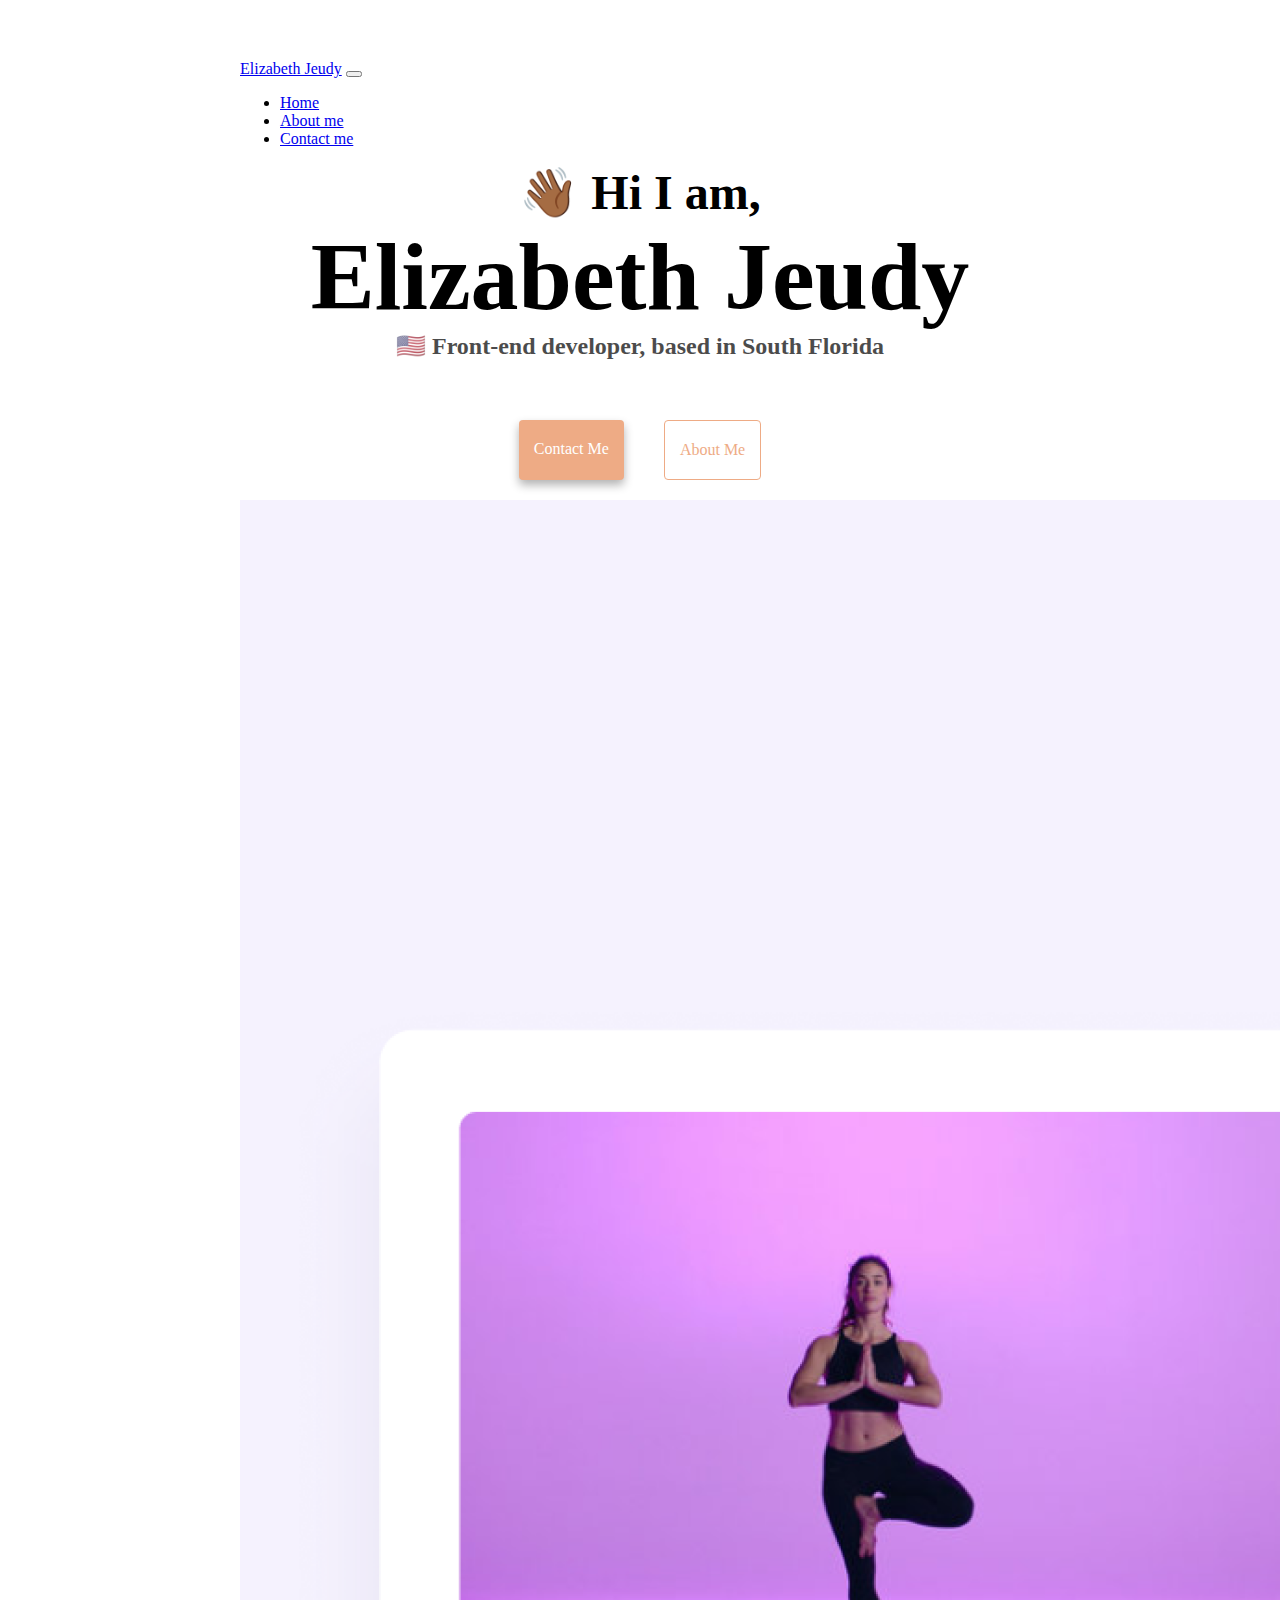
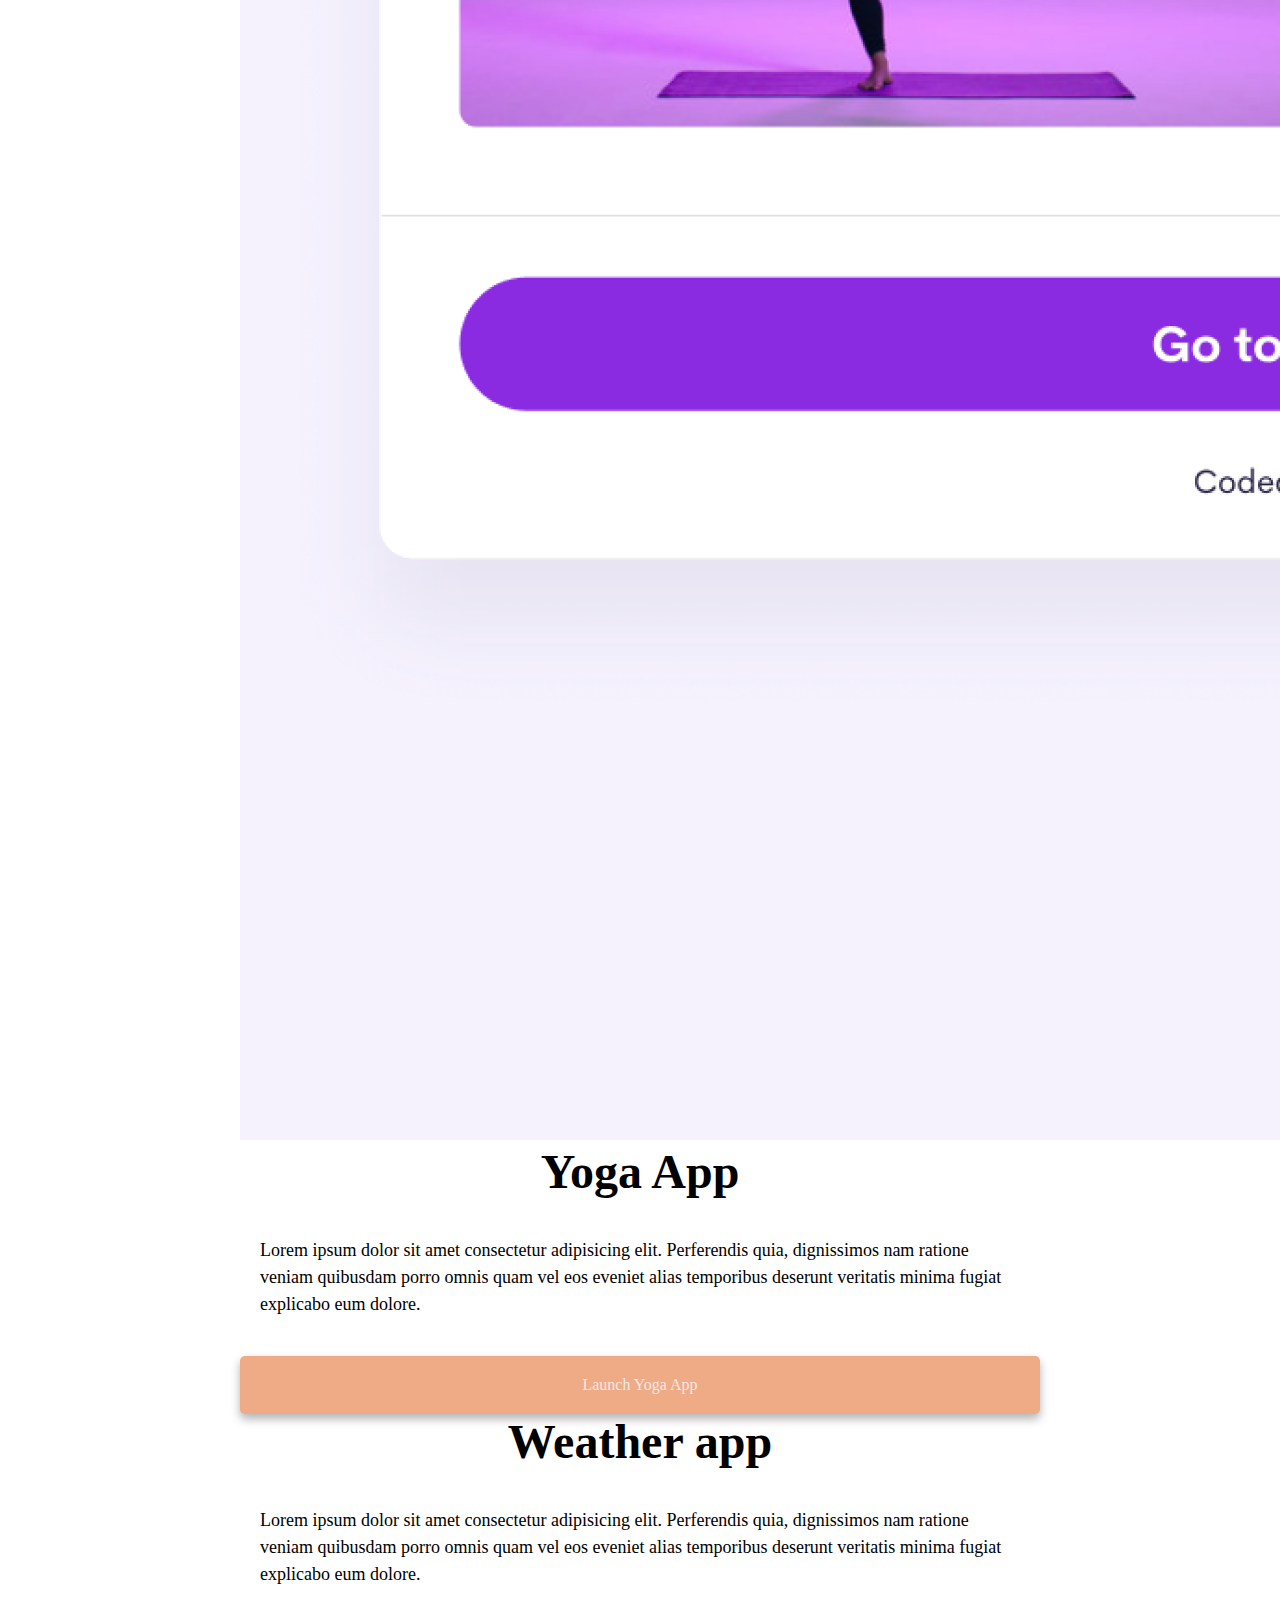
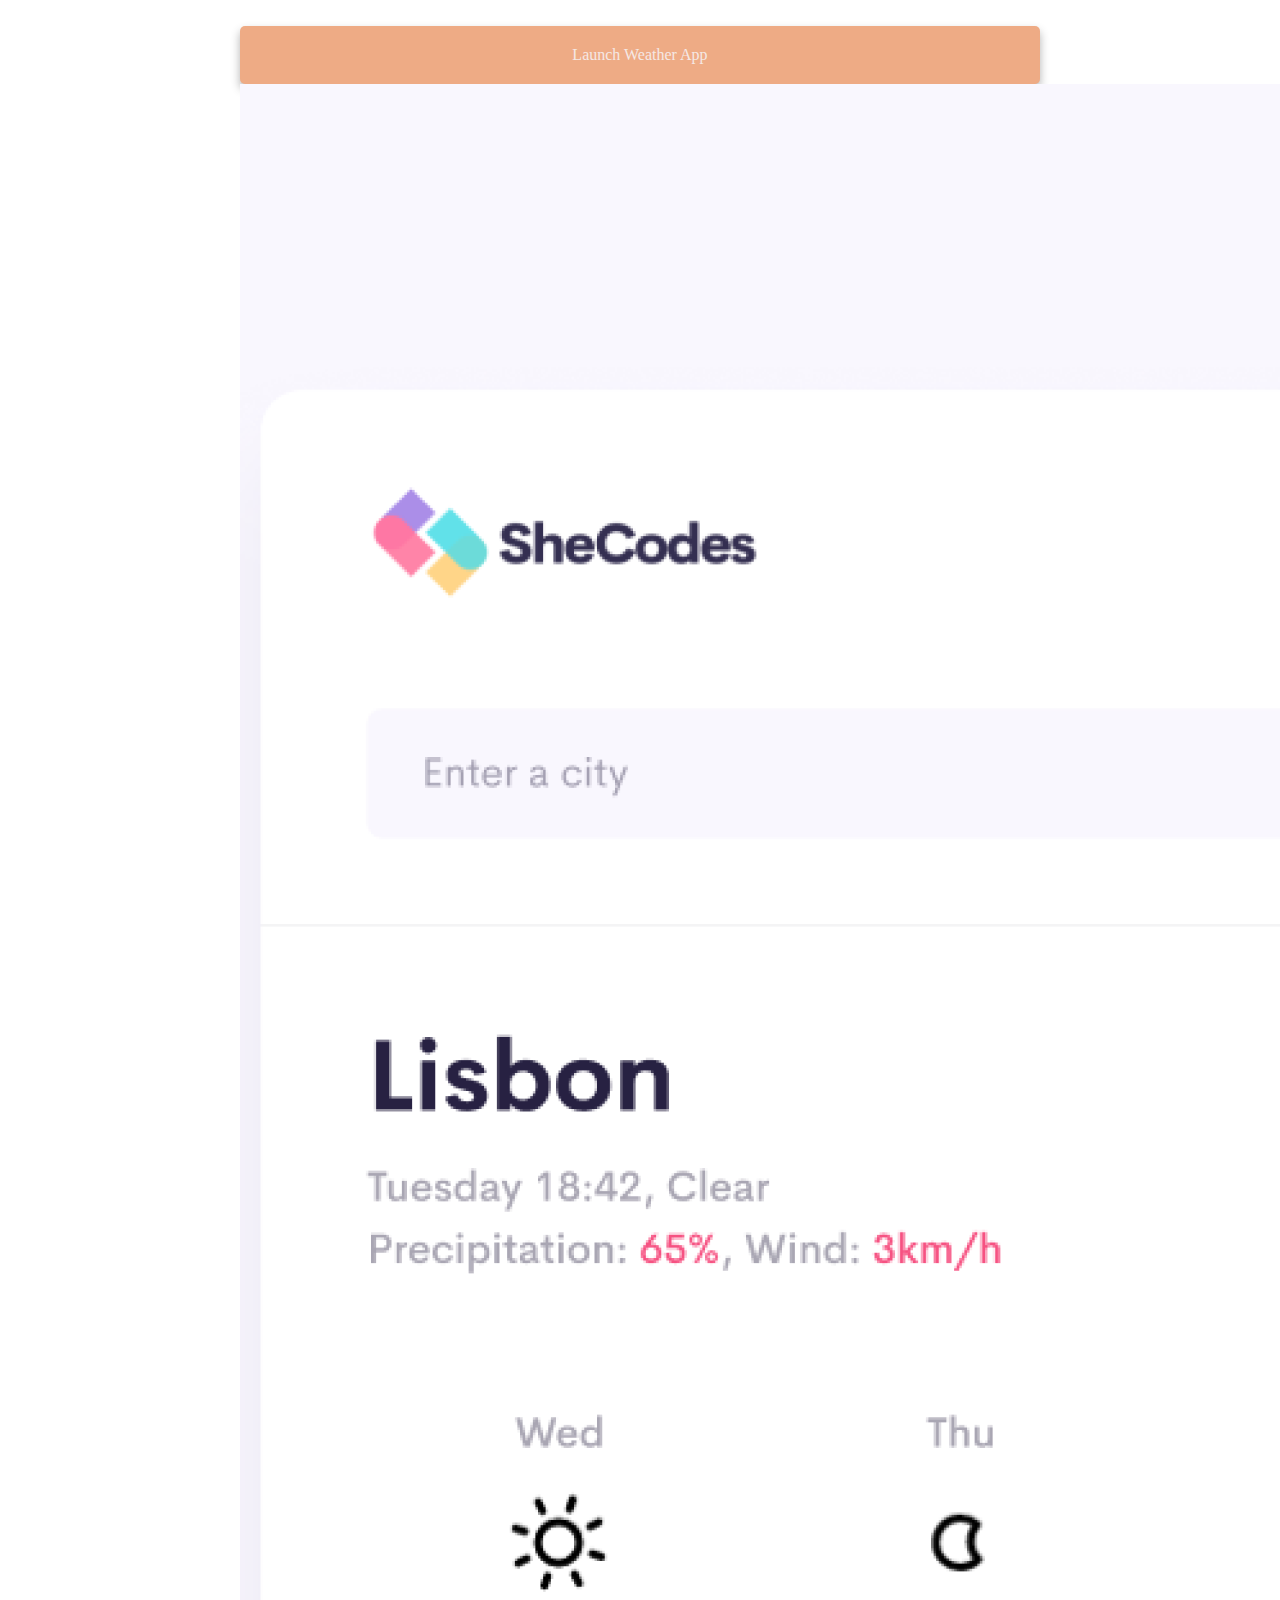
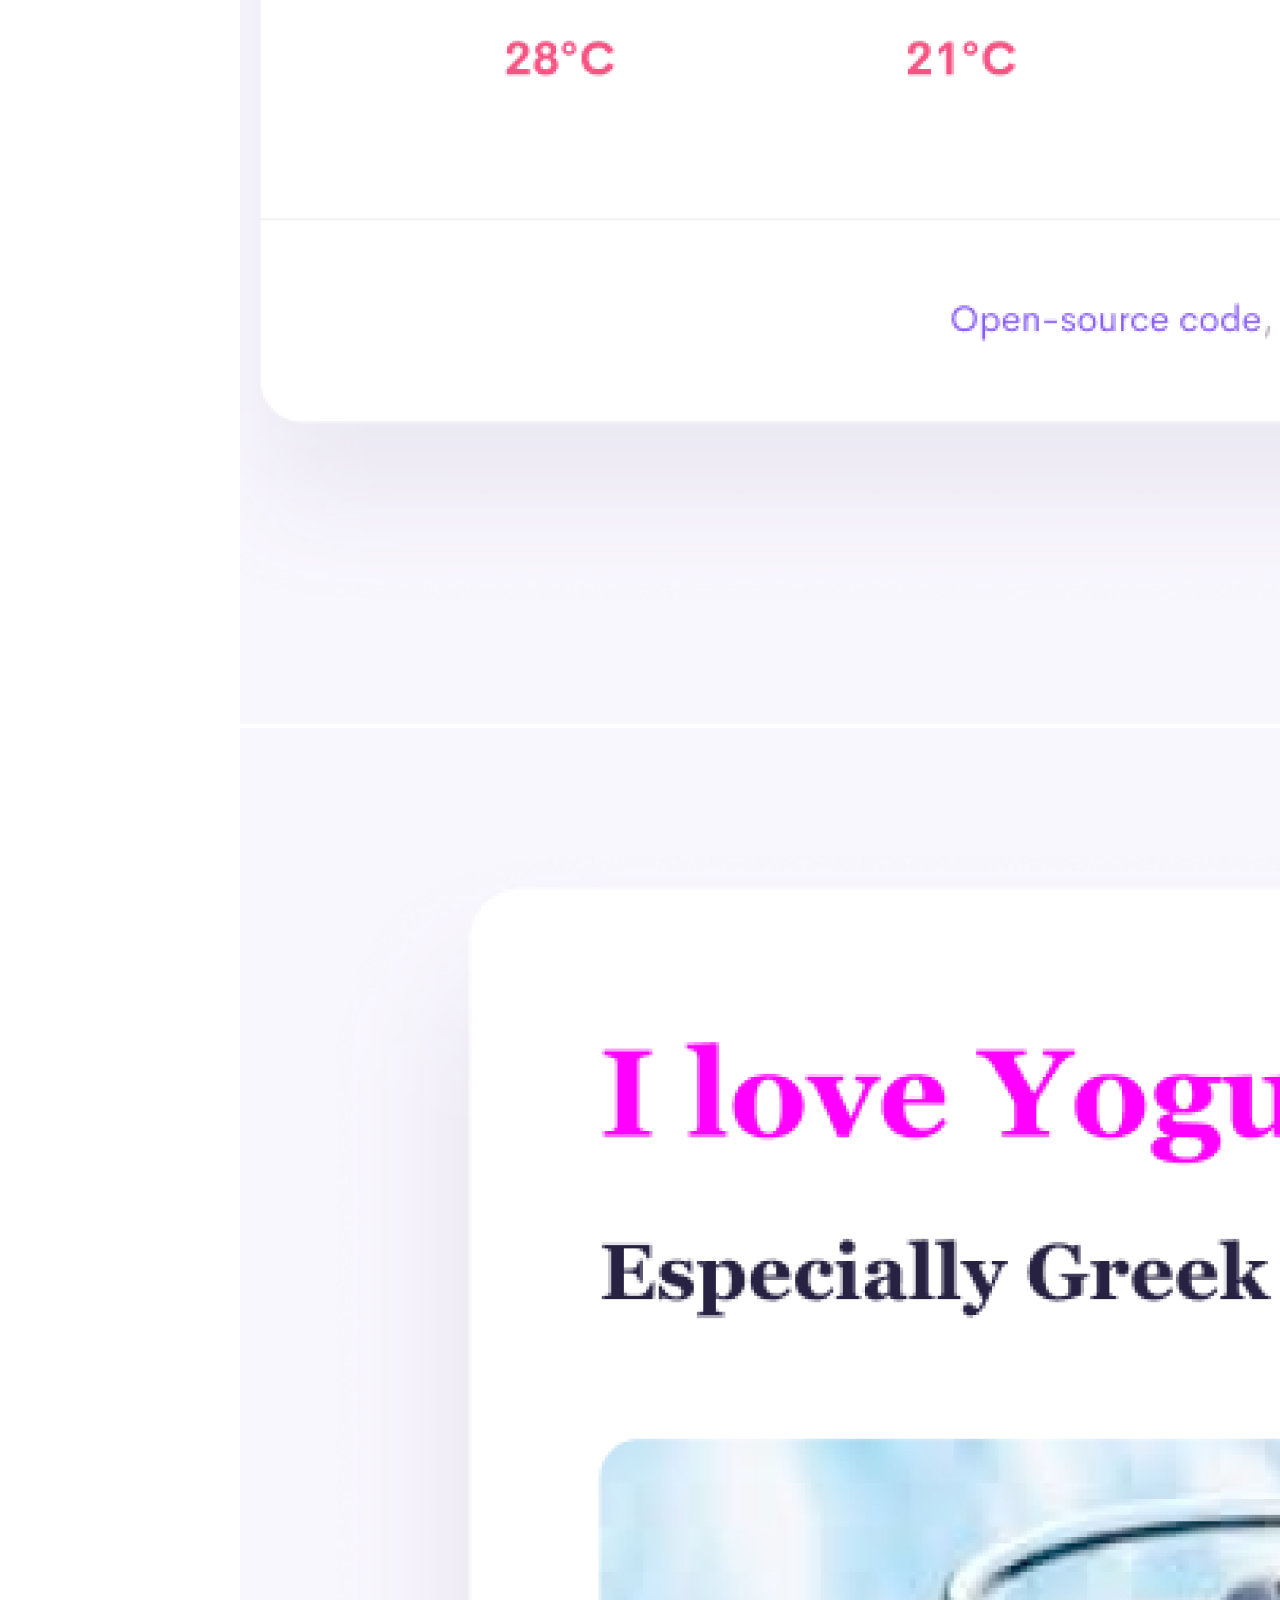
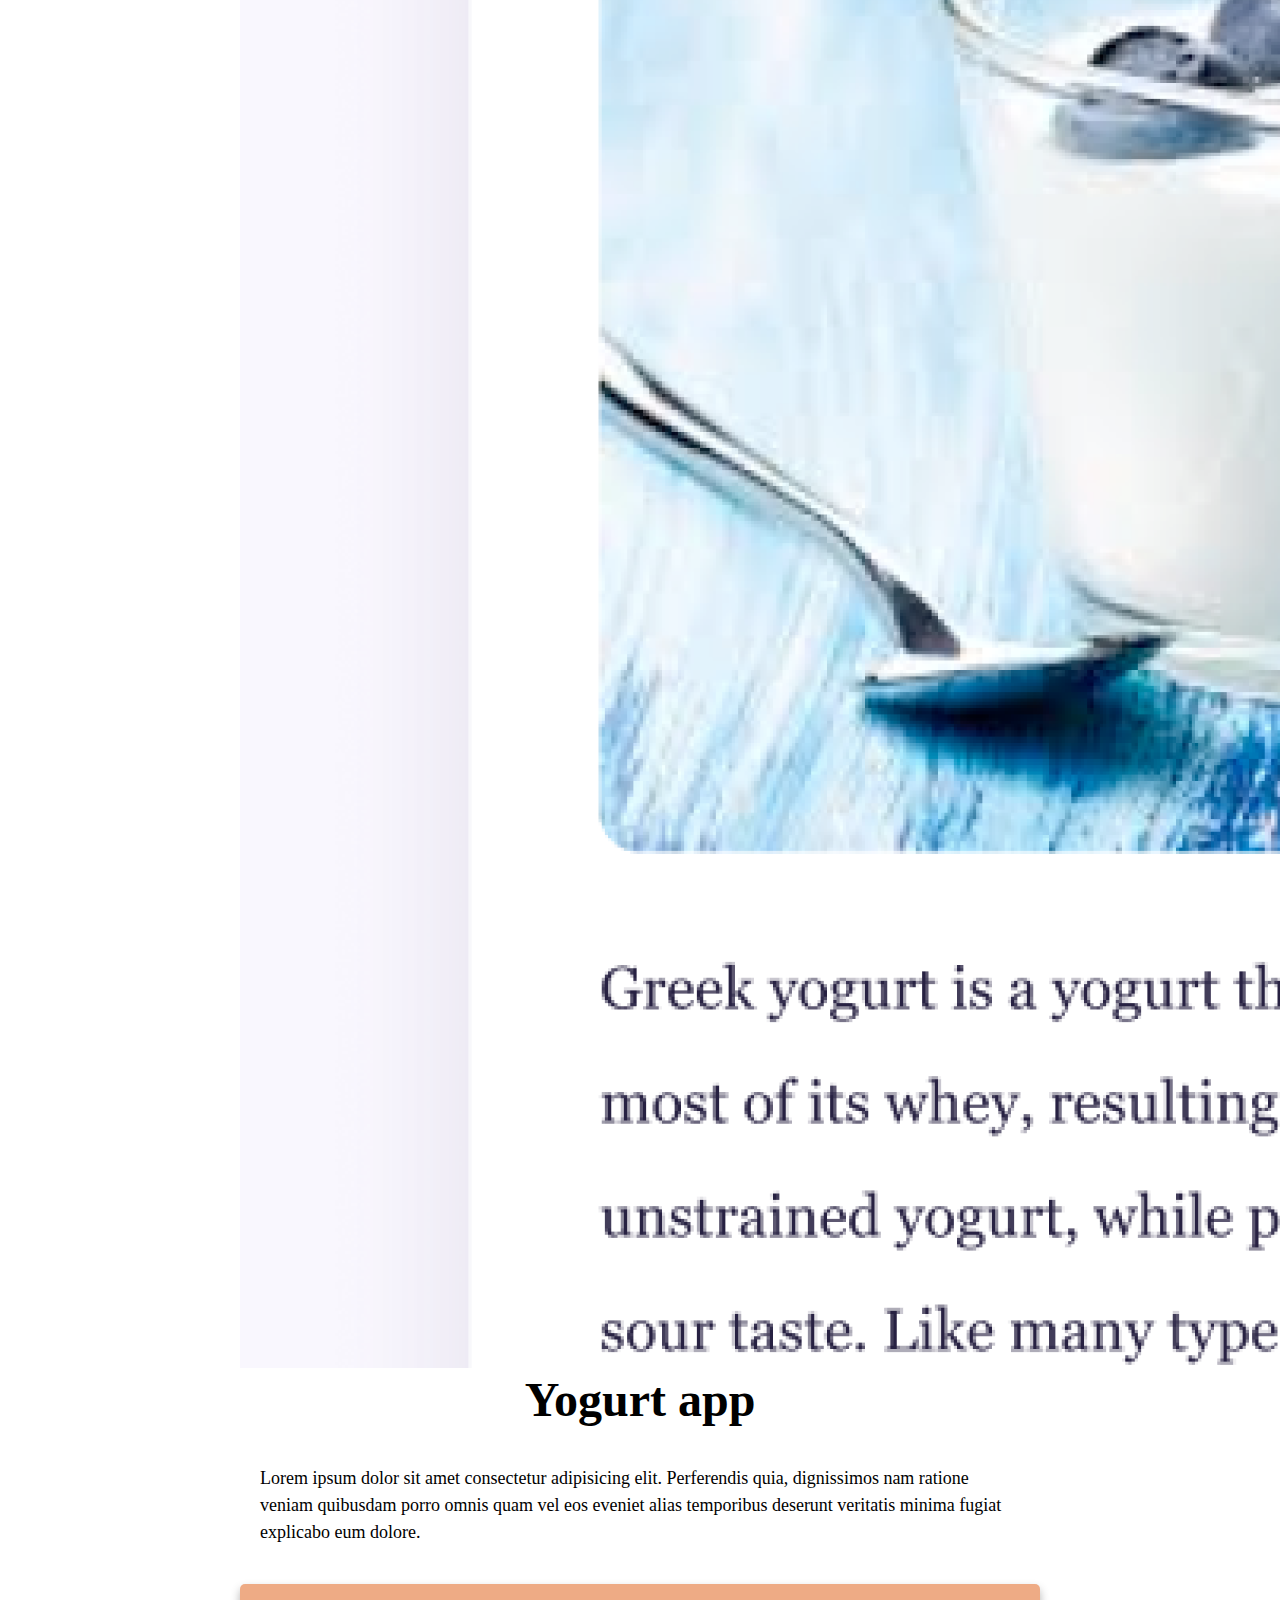
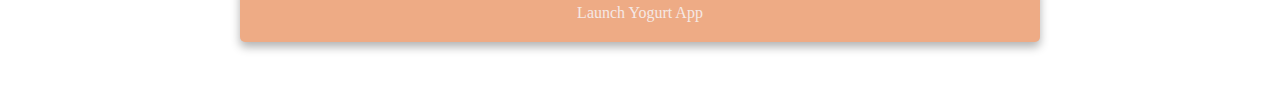
<file: index.html>
<!DOCTYPE html>
<html lang="en">
	<head>
		<meta charset="UTF-8" />
		<meta http-equiv="X-UA-Compatible" content="IE=edge" />
		<meta name="viewport" content="width=device-width, initial-scale=1.0" />
		<!--bootstrap-->
		<link
			href="https://cdn.jsdelivr.net/npm/bootstrap@5.2.0/dist/css/bootstrap.min.css"
			rel="stylesheet"
			integrity="sha384-gH2yIJqKdNHPEq0n4Mqa/HGKIhSkIHeL5AyhkYV8i59U5AR6csBvApHHNl/vI1Bx"
			crossorigin="anonymous"
		/>
		<script
			src="https://cdn.jsdelivr.net/npm/bootstrap@5.2.0/dist/js/bootstrap.bundle.min.js"
			integrity="sha384-A3rJD856KowSb7dwlZdYEkO39Gagi7vIsF0jrRAoQmDKKtQBHUuLZ9AsSv4jD4Xa"
			crossorigin="anonymous"
		></script>
		<meta
			name="description"
			content="Elizabeth Jeudy is a front-end developer who is based in Palm Beach, Florida, here is her portoflio created through SheCodes Workshops"
		/>
		<title>Frontend Developer Portfolio- Elizabeth Jeudy</title>
		<link rel="stylesheet" href="style.css" />
	</head>
	<body>
		<!--navigation-->
		<nav class="navbar navbar-expand-lg bg-light fixed-top">
			<div class="container-fluid">
				<a class="navbar-brand" href="#">Elizabeth Jeudy</a>
				<button
					class="navbar-toggler"
					type="button"
					data-bs-toggle="collapse"
					data-bs-target="#navbarNav"
					aria-controls="navbarNav"
					aria-expanded="false"
					aria-label="Toggle navigation"
				>
					<span class="navbar-toggler-icon"></span>
				</button>
				<div class="collapse navbar-collapse" id="navbarNav">
					<ul class="navbar-nav">
						<li class="nav-item">
							<a
								class="nav-link active"
								aria-current="page"
								href="index.html"
								title="Homepage"
								>Home</a
							>
						</li>
						<li class="nav-item">
							<a class="nav-link" href="about.html" title="About me"
								>About me</a
							>
						</li>
						<li class="nav-item">
							<a class="nav-link" href="about.html#contact" title="Contact me"
								>Contact me</a
							>
						</li>
					</ul>
				</div>
			</div>
		</nav>
		<h2>👋🏾 Hi I am,</h2>
		<h1>Elizabeth Jeudy</h1>
		<h3>🇺🇸 Front-end developer, based in South Florida</h3>
		<div class="navigation-links">
			<a
				href="about.html#contact"
				title="Contact Elizabeth Jeudy"
				class="contact-link text-decoration-none"
				>Contact me</a
			>
			<a
				href="about.html"
				title="About Elizabeth Jeudy"
				class="about-link text-decoration-none"
				>About me</a
			>
		</div>
		<div class="container">
			<div class="row">
				<div class="col-md-6">
					<img
						src="images /yoga.png"
						class="img-fluid rounded"
						alt="preview of yoga app"
					/>
				</div>
				<div class="col-md-6">
					<h2 class="mb-3">Yoga App</h2>
					<p>
						Lorem ipsum dolor sit amet consectetur adipisicing elit. Perferendis
						quia, dignissimos nam ratione veniam quibusdam porro omnis quam vel
						eos eveniet alias temporibus deserunt veritatis minima fugiat
						explicabo eum dolore.
					</p>
					<div class="mt-5">
						<a href="#" class="primary-link">Launch Yoga App</a>
					</div>
				</div>
			</div>

			<div class="row mt-5">
				<div class="col-md-6">
					<h2 class="mb-3">Weather app</h2>
					<p>
						Lorem ipsum dolor sit amet consectetur adipisicing elit. Perferendis
						quia, dignissimos nam ratione veniam quibusdam porro omnis quam vel
						eos eveniet alias temporibus deserunt veritatis minima fugiat
						explicabo eum dolore.
					</p>
					<div class="mb-5 mt-5">
						<a href="#" class="primary-link">Launch Weather App</a>
					</div>
				</div>
				<div class="col-md-6">
					<img
						src="images /weather.png"
						class="img-fluid rounded"
						alt="preview of weather app"
					/>
				</div>
			</div>
			<div class="row mt-5">
				<div class="col-md-6">
					<img
						src="images /yogurt.png"
						class="img-fluid rounded"
						alt="preview of yogurt app"
					/>
				</div>
				<div class="col-md-6">
					<h2 class="mb-3">Yogurt app</h2>
					<p>
						Lorem ipsum dolor sit amet consectetur adipisicing elit. Perferendis
						quia, dignissimos nam ratione veniam quibusdam porro omnis quam vel
						eos eveniet alias temporibus deserunt veritatis minima fugiat
						explicabo eum dolore.
					</p>
					<div class="mt-5">
						<a href="#" class="primary-link">Launch Yogurt App</a>
					</div>
				</div>
			</div>
		</div>
	</body>
</html>
</file>
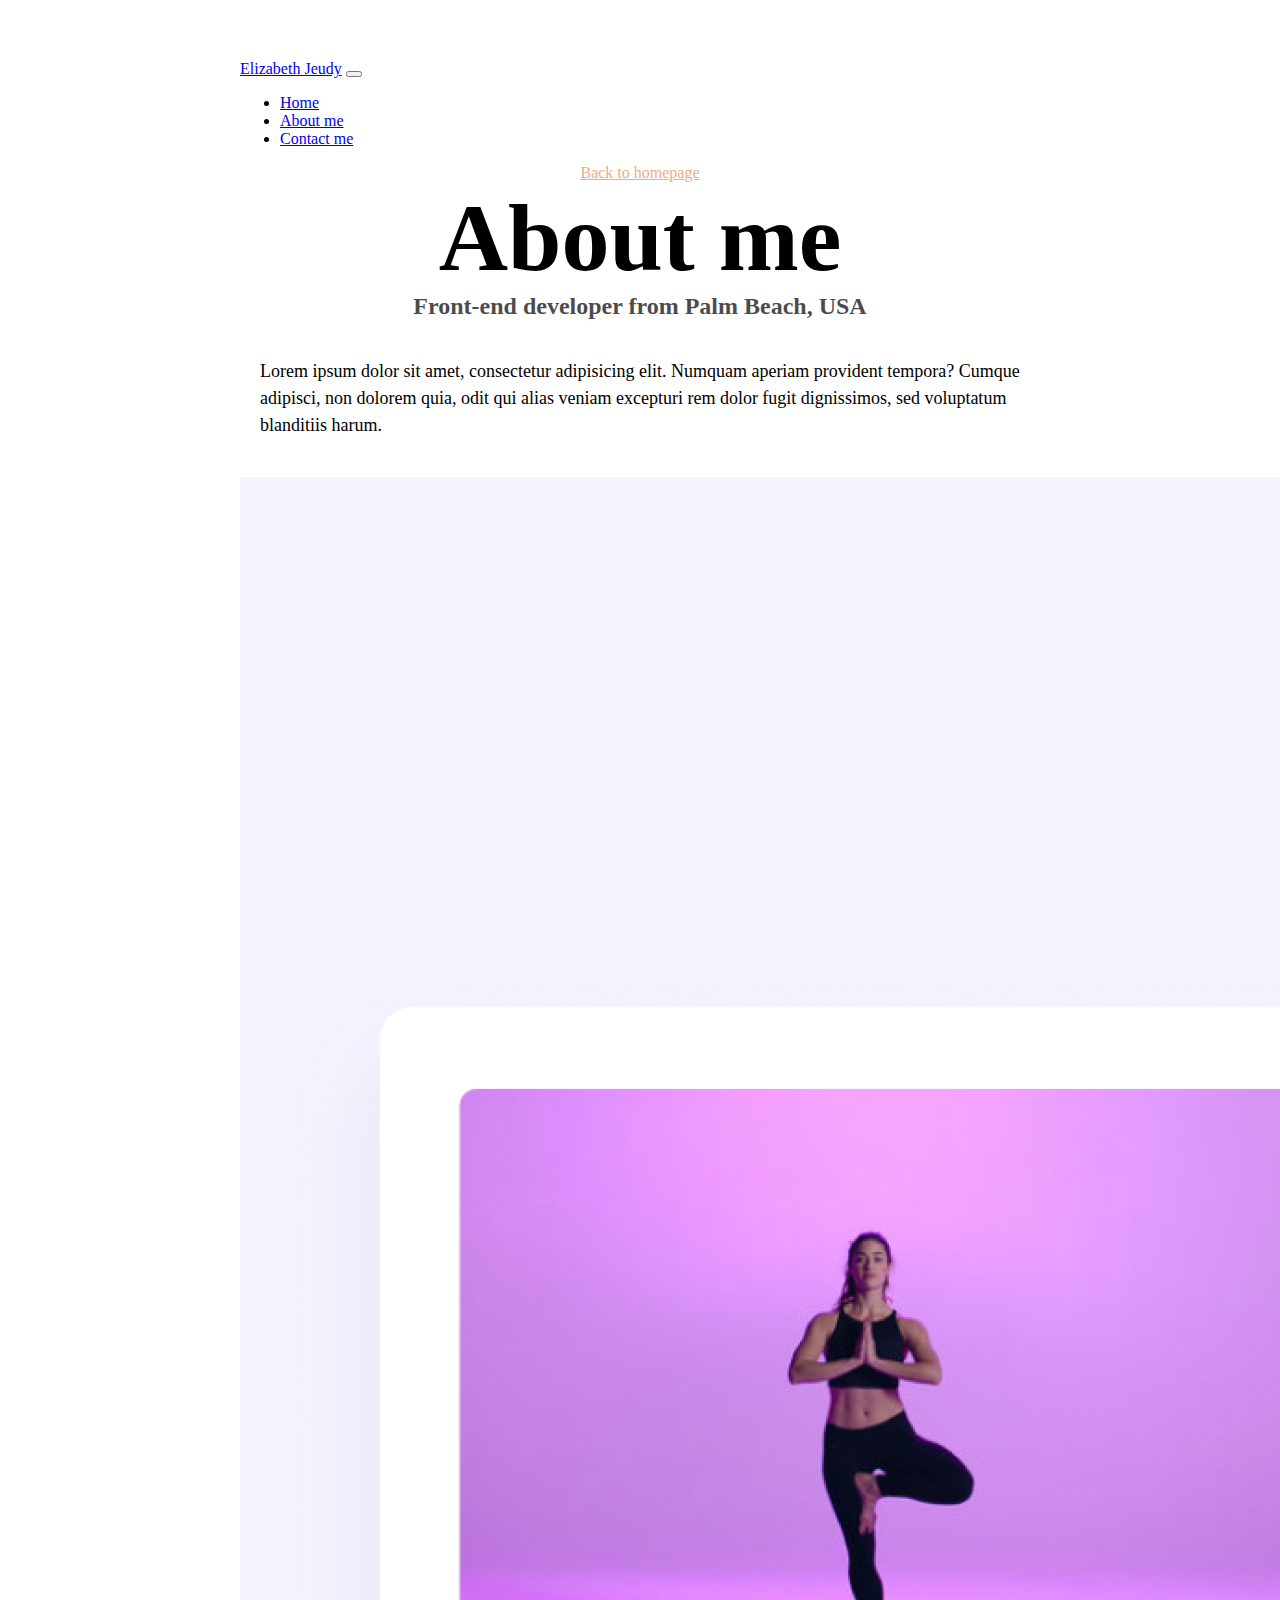
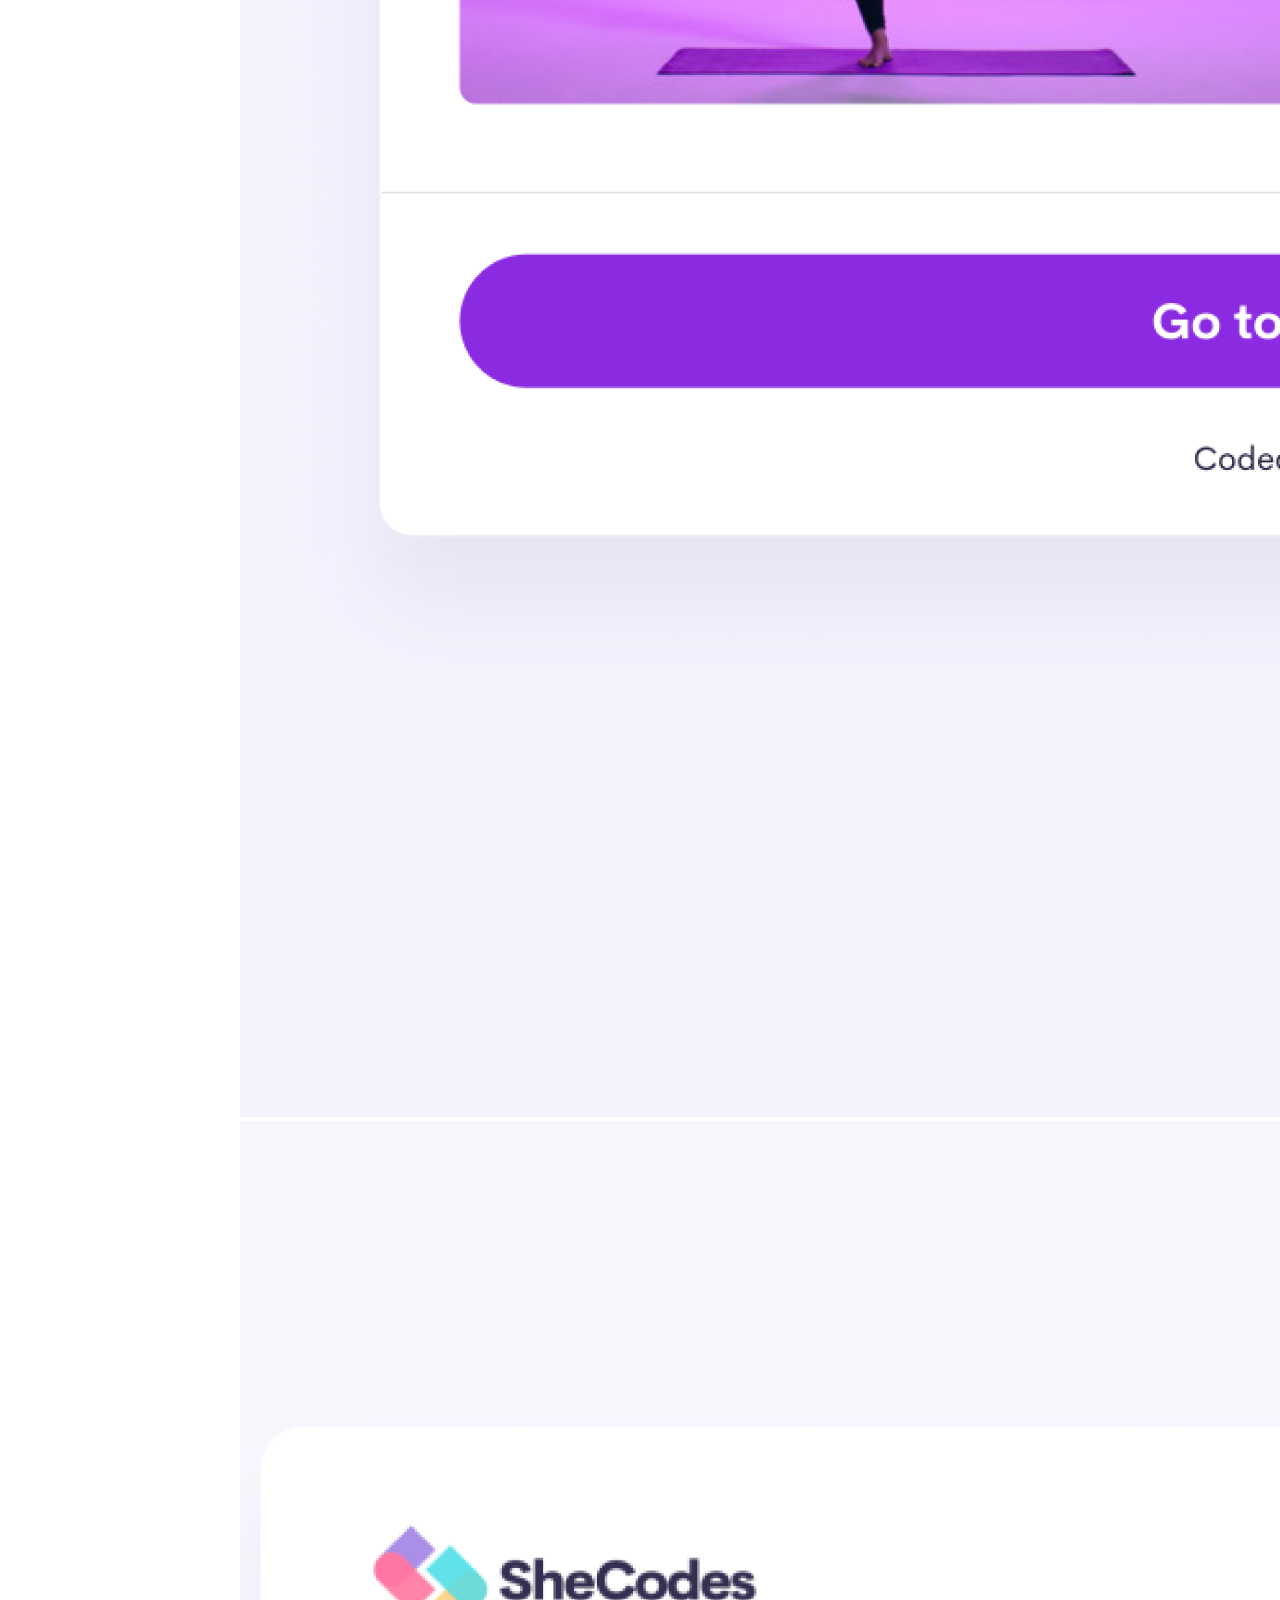
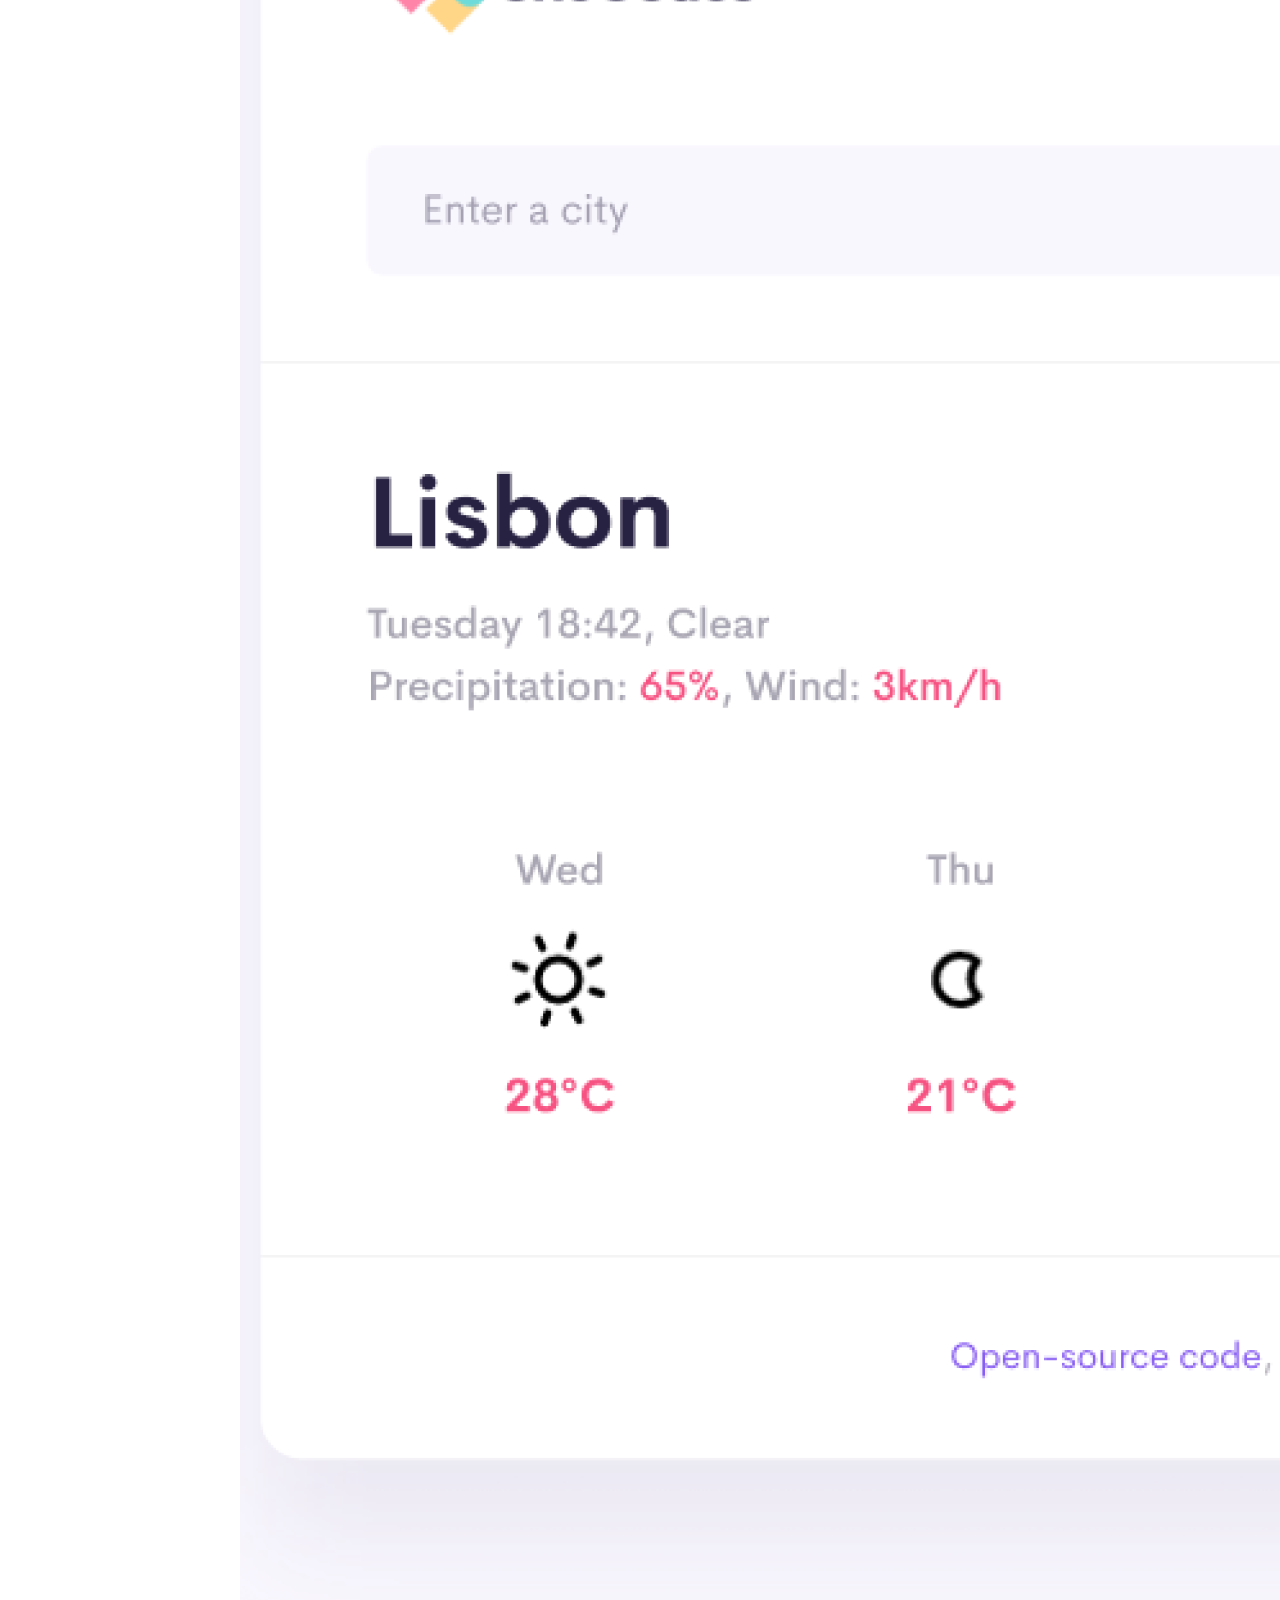
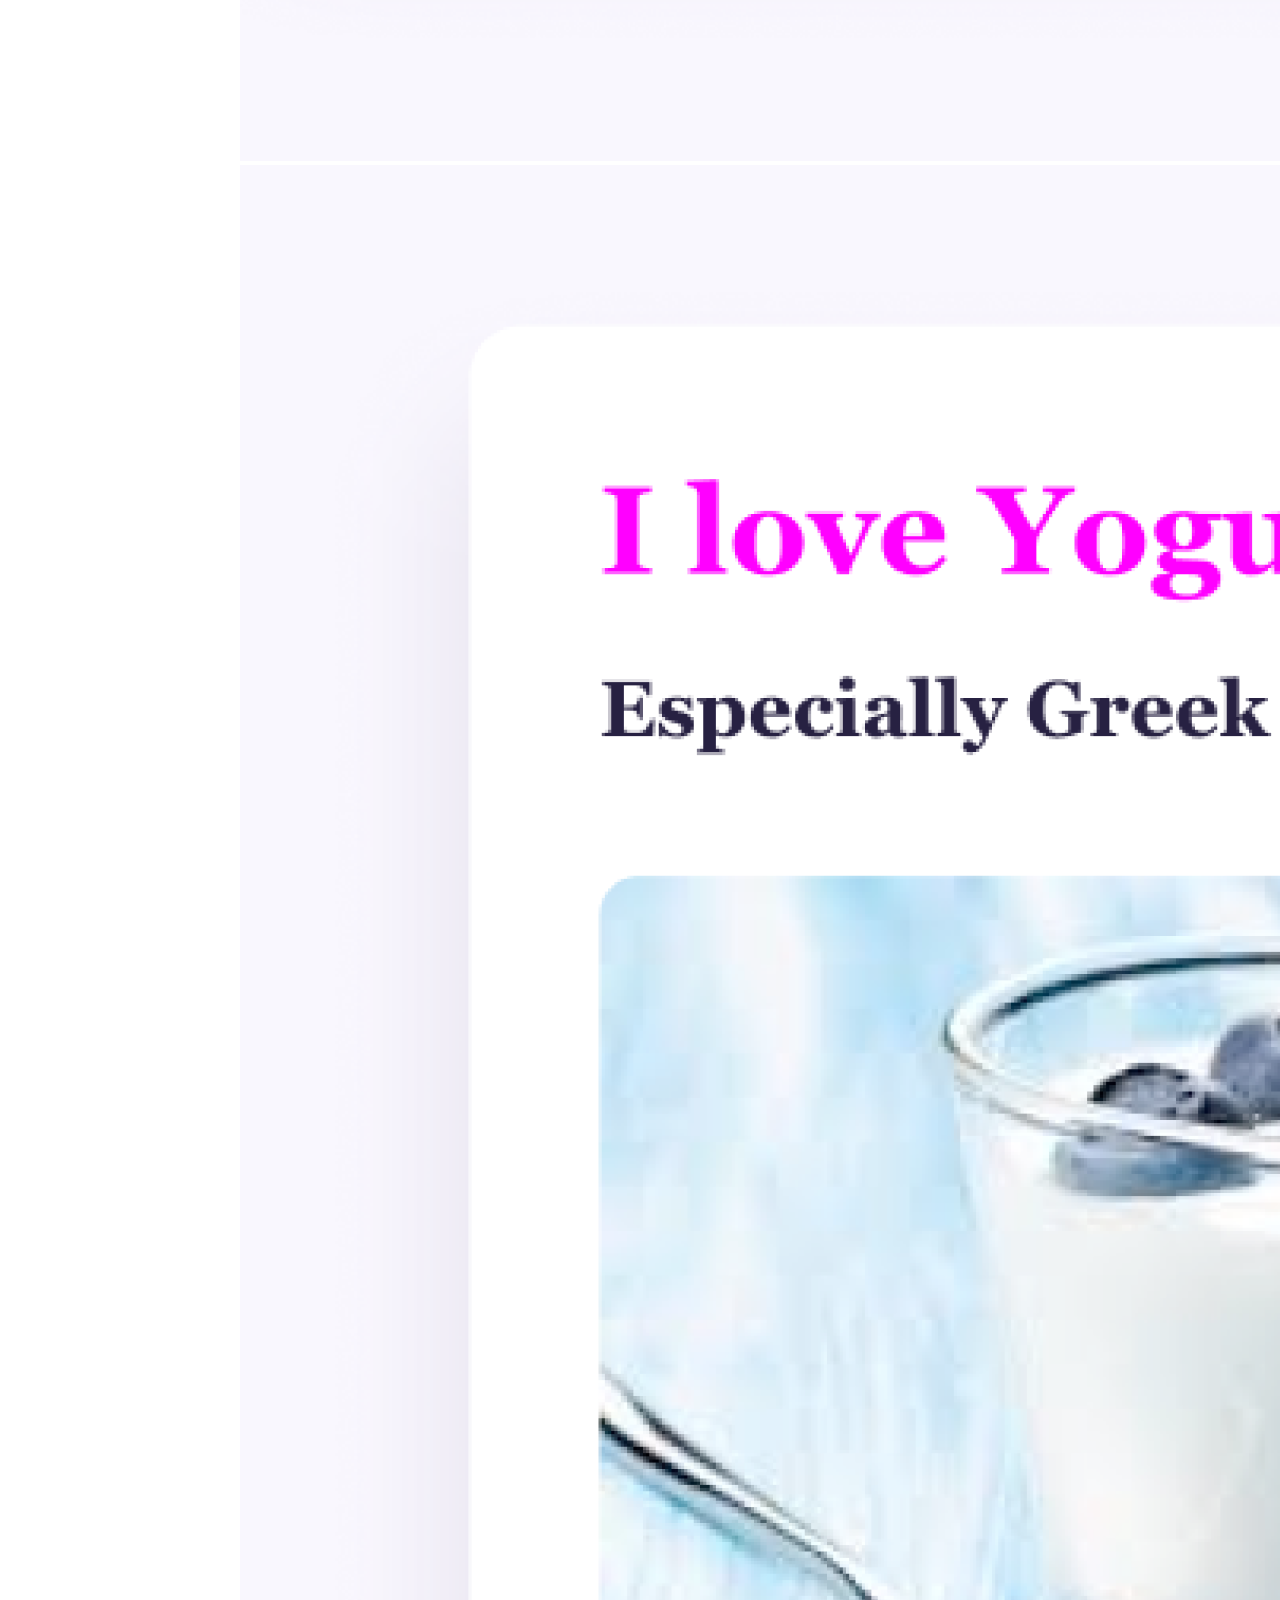
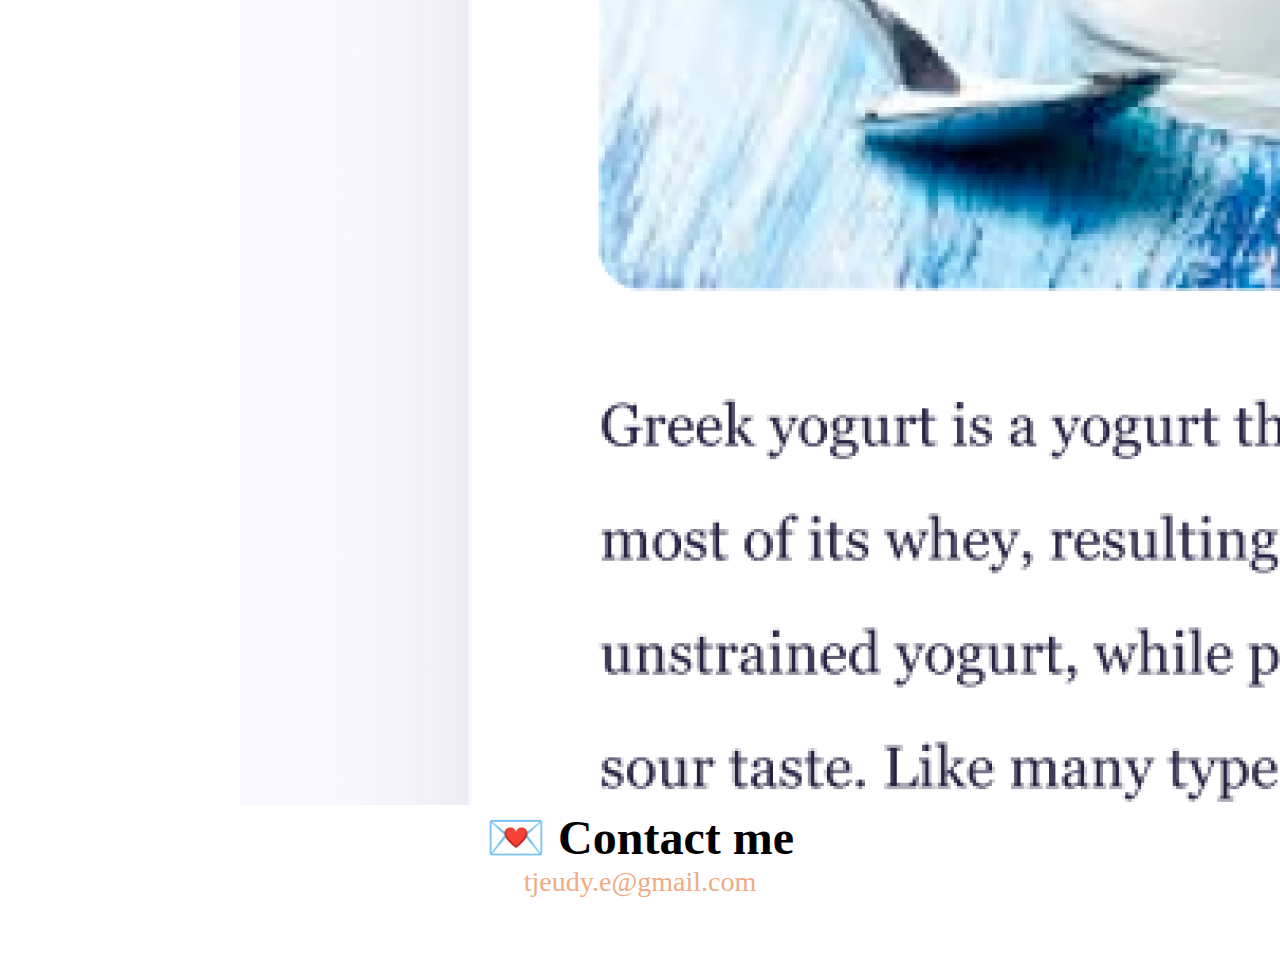
<file: about.html>
<!DOCTYPE html>
<html lang="en">
	<head>
		<meta charset="UTF-8" />
		<meta http-equiv="X-UA-Compatible" content="IE=edge" />
		<meta name="viewport" content="width=device-width, initial-scale=1.0" />
		<!--bootstrap-->
		<link
			href="https://cdn.jsdelivr.net/npm/bootstrap@5.2.0/dist/css/bootstrap.min.css"
			rel="stylesheet"
			integrity="sha384-gH2yIJqKdNHPEq0n4Mqa/HGKIhSkIHeL5AyhkYV8i59U5AR6csBvApHHNl/vI1Bx"
			crossorigin="anonymous"
		/>
		<script
			src="https://cdn.jsdelivr.net/npm/bootstrap@5.2.0/dist/js/bootstrap.bundle.min.js"
			integrity="sha384-A3rJD856KowSb7dwlZdYEkO39Gagi7vIsF0jrRAoQmDKKtQBHUuLZ9AsSv4jD4Xa"
			crossorigin="anonymous"
		></script>
		<meta
			name="description"
			content="About page for Elizabeth Jeudy, front-end developer based in Palm Beach, Florida"
		/>
		<title>About me page - Elizabeth Jeudy</title>
		<link rel="stylesheet" href="style.css" />
	</head>
	<body>
		<!--navigation-->
		<nav class="navbar navbar-expand-lg bg-light fixed-top">
			<div class="container-fluid">
				<a class="navbar-brand" href="#">Elizabeth Jeudy</a>
				<button
					class="navbar-toggler"
					type="button"
					data-bs-toggle="collapse"
					data-bs-target="#navbarNav"
					aria-controls="navbarNav"
					aria-expanded="false"
					aria-label="Toggle navigation"
				>
					<span class="navbar-toggler-icon"></span>
				</button>
				<div class="collapse navbar-collapse" id="navbarNav">
					<ul class="navbar-nav">
						<li class="nav-item">
							<a
								class="nav-link active"
								aria-current="page"
								href="index.html"
								title="Homepage"
								>Home</a
							>
						</li>
						<li class="nav-item">
							<a class="nav-link" href="about.html" title="About me"
								>About me</a
							>
						</li>
						<li class="nav-item">
							<a class="nav-link" href="about.html#contact" title="Contact me"
								>Contact me</a
							>
						</li>
					</ul>
				</div>
			</div>
		</nav>
		<a href="index.html" class="homepage-link">Back to homepage</a>
		<h1>About me</h1>
		<h3>Front-end developer from Palm Beach, USA</h3>

		<p>
			Lorem ipsum dolor sit amet, consectetur adipisicing elit. Numquam aperiam
			provident tempora? Cumque adipisci, non dolorem quia, odit qui alias
			veniam excepturi rem dolor fugit dignissimos, sed voluptatum blanditiis
			harum.
		</p>

		<div class="container">
			<div class="row">
				<div class="col-sm-4">
					<img
						src="images /yoga.png"
						class="img-fluid p-2 shadow rounded"
						alt="preview of yoga app"
					/>
				</div>
				<div class="col-sm-4">
					<img
						src="images /weather.png"
						class="img-fluid p-2 shadow rounded"
						alt="preview of weather app"
					/>
				</div>
				<div class="col-sm-4">
					<img
						src="images /yogurt.png"
						class="img-fluid p-2 shadow rounded"
						alt="preview of yogurt app"
					/>
				</div>
			</div>
		</div>
		<div id="contact">
			<h2 class="mt-5">💌 Contact me</h2>
			<a href="mailto:tjeudy.e@gmail.com" class="email-link"
				>tjeudy.e@gmail.com</a
			>
		</div>
	</body>
</html>
</file>
<file: style.css>
:root {
	--primary-color: #eeab85;
	--secondary-color: #f5e8e4;
	--accent-color: #ac4425;
	--box-shadow: 0 5px 10px rgba(0, 0, 0, 0.3);
}

body {
	margin: 60px auto;
	max-width: 800px;
}

h1,
h2,
h3 {
	text-align: center;
	margin: 0;
}

h1 {
	font-size: 96px;
}

h2 {
	font-size: 48px;
}

h3 {
	font-size: 24px;
	opacity: 0.7;
}

p {
	padding: 20px;
	border-radius: 4px;
	font-size: 18px;
	line-height: 1.5;
}

.navigation-links {
	display: flex;
	margin-top: 40px;
	justify-content: center;
}

.navigation-links a {
	margin: 20px;
	border-radius: 4px;
	padding: 20px 15px;
	text-decoration: none;
	text-transform: capitalize;
}

.contact-link {
	background: var(--primary-color);
	box-shadow: var(--box-shadow);
	color: white;
}

.about-link {
	color: var(--primary-color);
	border: 1px solid var(--primary-color);
}

.homepage-link {
	color: var(--primary-color);
	text-align: center;
	display: block;
}

.email-link {
	display: flex;
	justify-content: center;
	color: var(--primary-color);
	font-size: 28px;
	text-decoration: none;
}

.email-link:hover {
	text-decoration: underline;
	color: var(--accent-color);
}

.primary-link {
	background-color: var(--primary-color);
	color: var(--secondary-color);
	box-shadow: var(--box-shadow);
	text-decoration: none;
	padding: 20px 10px;
	display: flex;
	justify-content: center;
	border-radius: 5px;
}

.homepage-link:hover {
	color: var(--accent-color);
}
.primary-link:hover {
	color: var(--accent-color);
}
.navigation-links a:hover {
	color: var(--accent-color);
}

@media (max-width: 576px) {
	h1 {
		font-size: 50px;
	}
}
</file>
